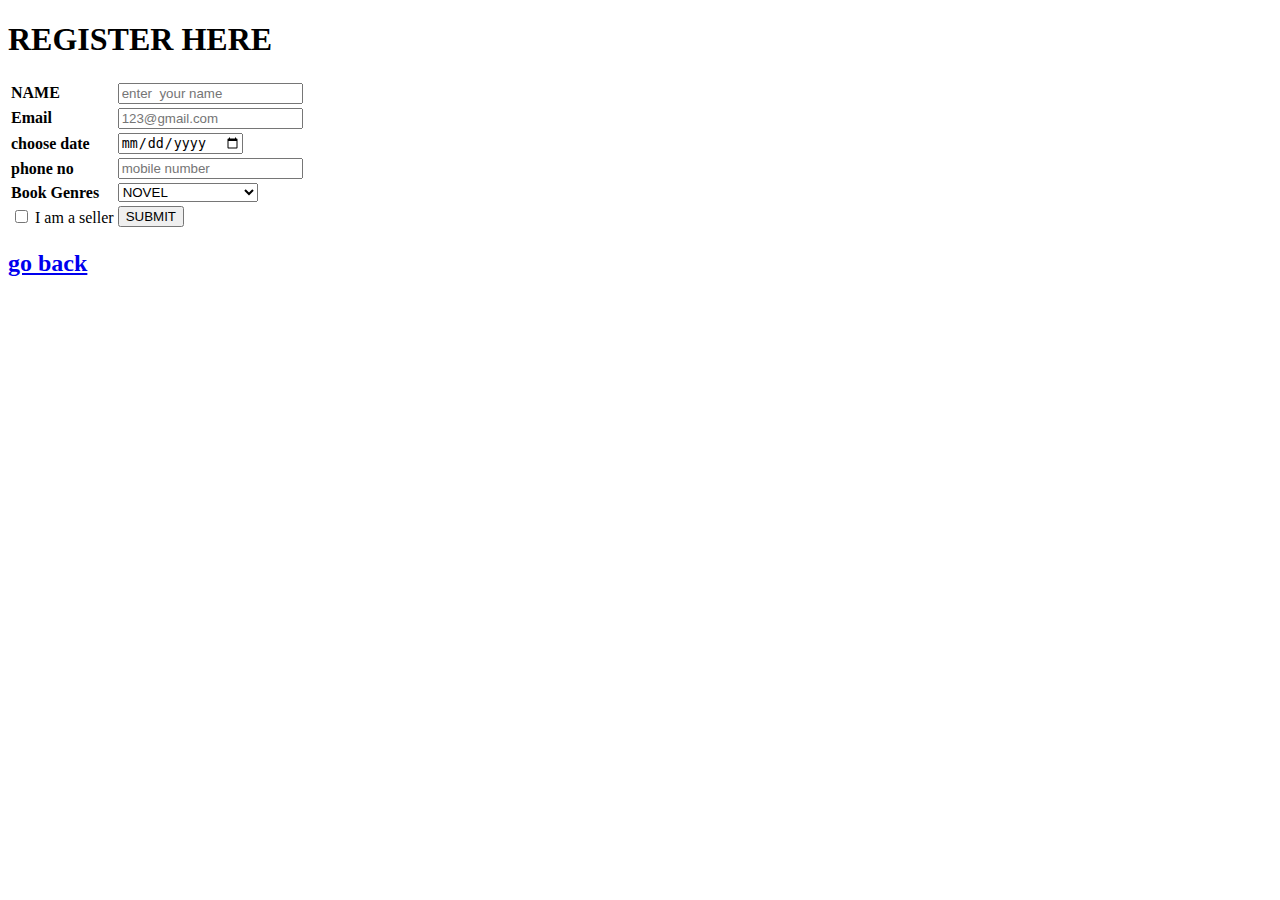
<file: register.html>
<!DOCTYPE html>
<html lang="en">
<head>
    <meta charset="UTF-8">
    <meta name="viewport" content="width=device-width, initial-scale=1.0">
    <title>form</title>
</head>
<body>
    <h1>REGISTER HERE</h1>
    <form>
        <table>
            <tr>
   <td><strong><label>NAME</label></strong></td>
    <td><input type="text" placeholder="enter  your name">
    <br>
   </td>
            </tr>
   <tr>
    <td><strong><label>Email</label></strong></td>
  <td> <input type="email" placeholder="123@gmail.com">
    <br> </td>
</tr>
   <tr>
    <td>
    <strong><label>choose date</label></strong></td>
    <td><input type="date">
    <br></td>
   </tr>
   <tr>
    <td>
    <strong><label>phone no</label></strong></td>
  <td> <input type="text" placeholder="mobile number">
    <br></td>
   </tr>
   <tr>
    <td>
    <strong><label for="genres">Book Genres</label></strong></td>
  <td>  <select name="genres">
       <option value="novel">NOVEL</option>
        <option value="fiction">FICTION</option>
        <option value="ANIME">ANIME</option>
        <option value="SCHOOL OR CLG BOOKS"> SCHL/CLG BOOKS</option>
    </select>
    <br></td>
   </tr>
   <tr>
    <td>
    <input type="checkbox" id="seller" name="seller" value="seller">
     <label for="seller"> I am a seller</label><br></td>
     <td>  <input type="submit" value="SUBMIT">
    </td>
   </tr></table>



    </form>

 <h2><a href="vin.html"><strong>go back</strong></a></h2>
    
</body>
</html>
</file>
